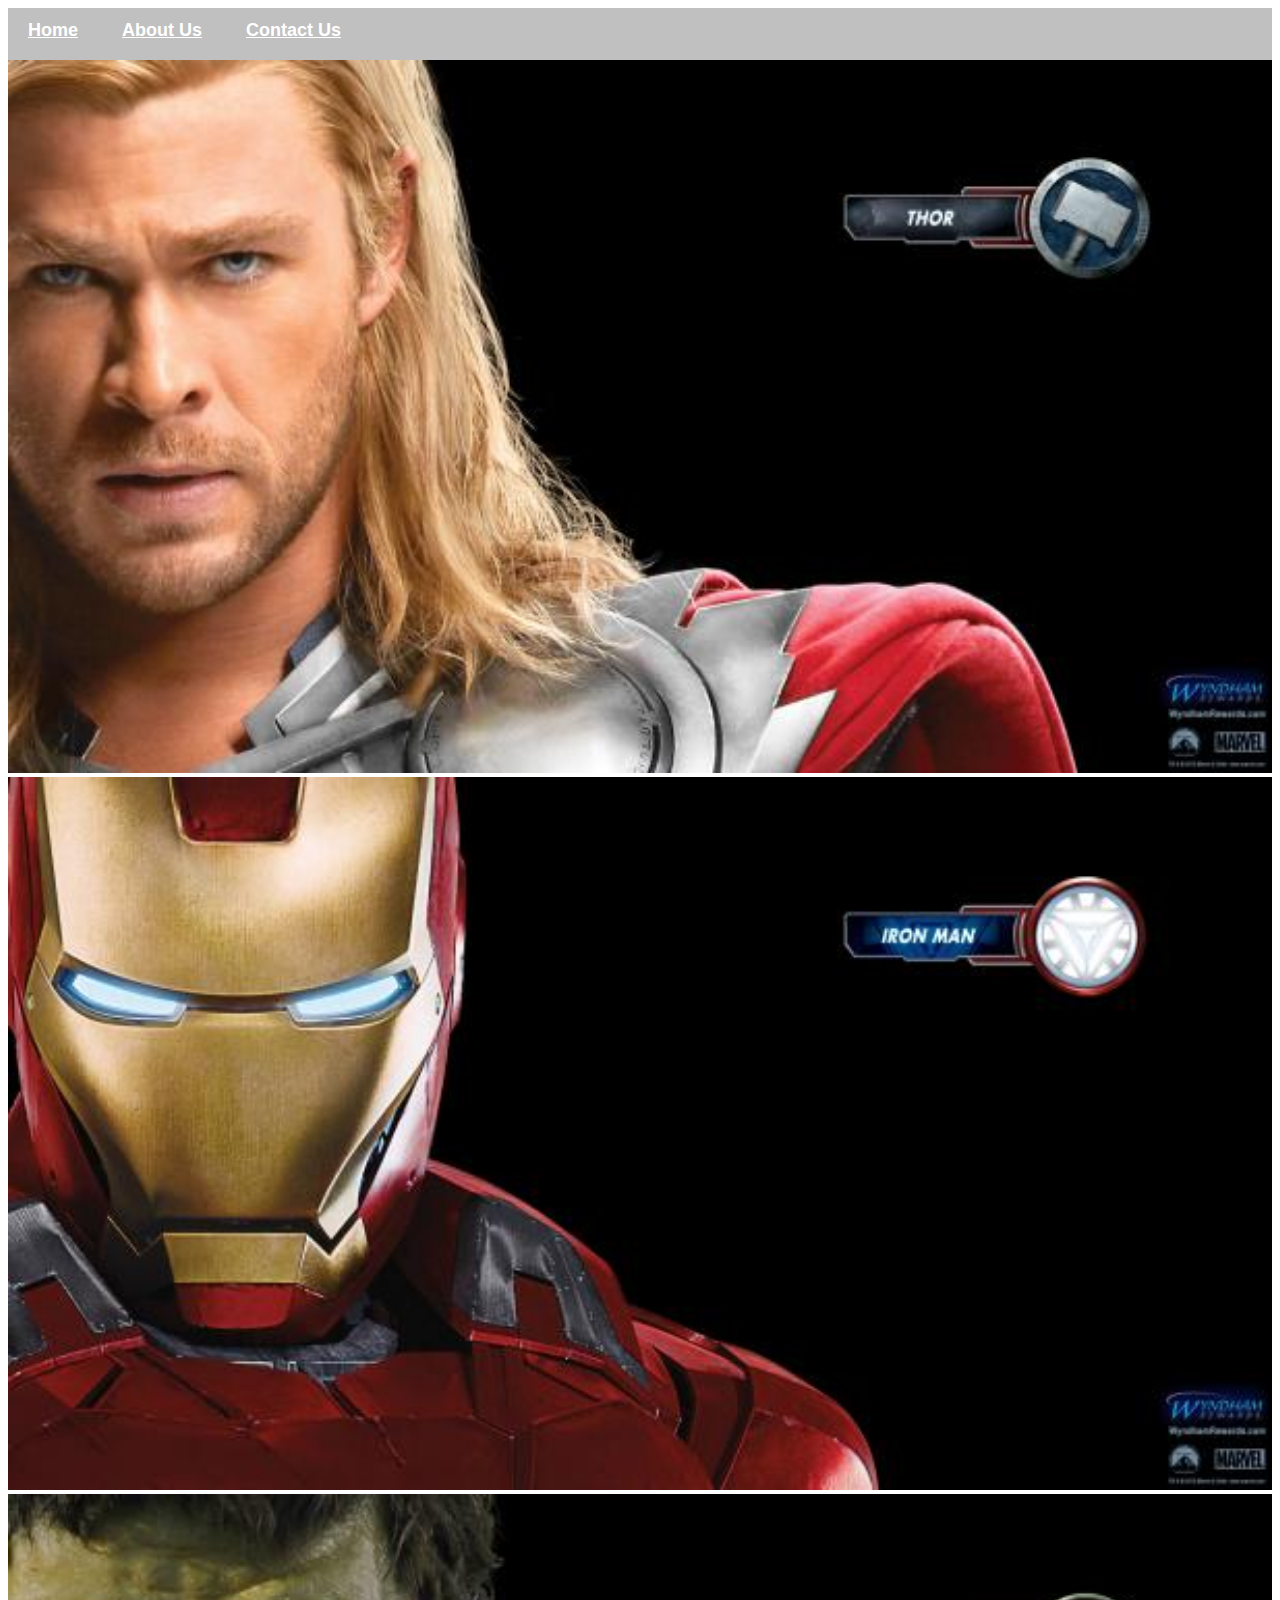
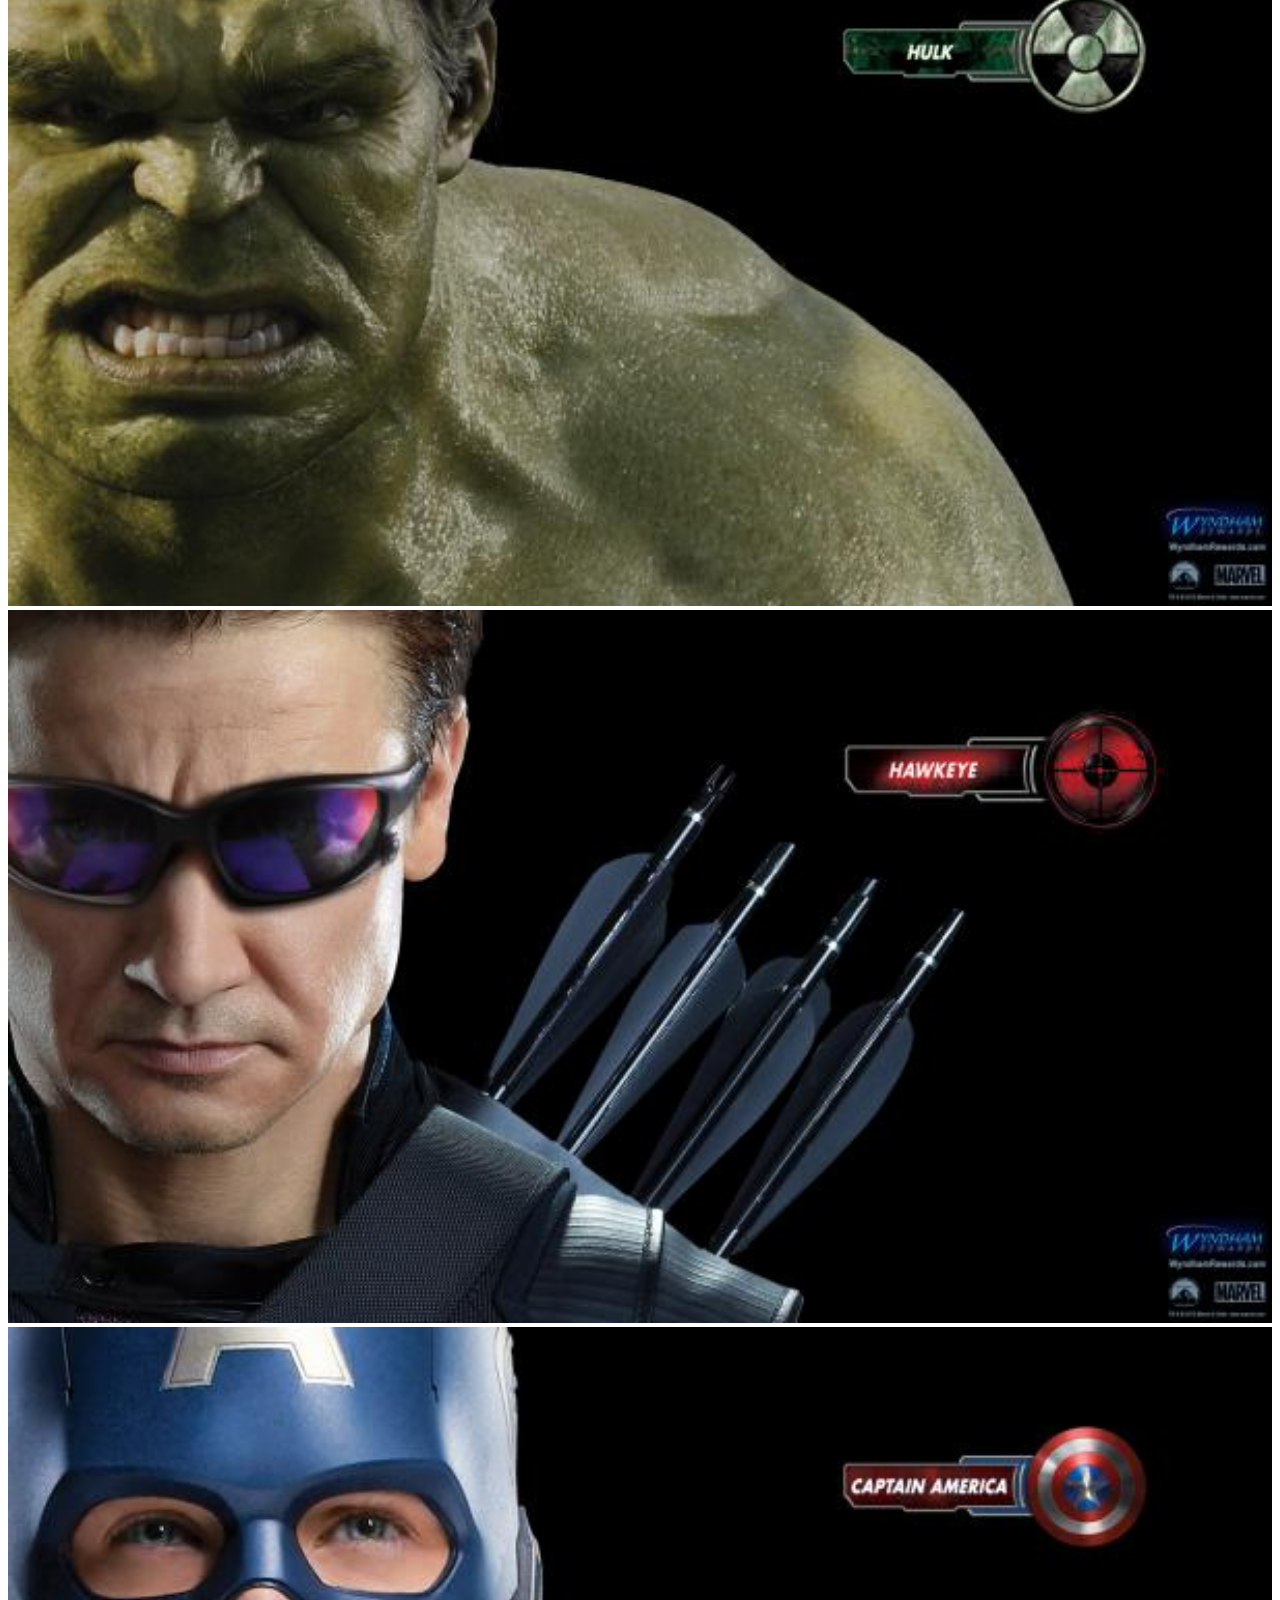
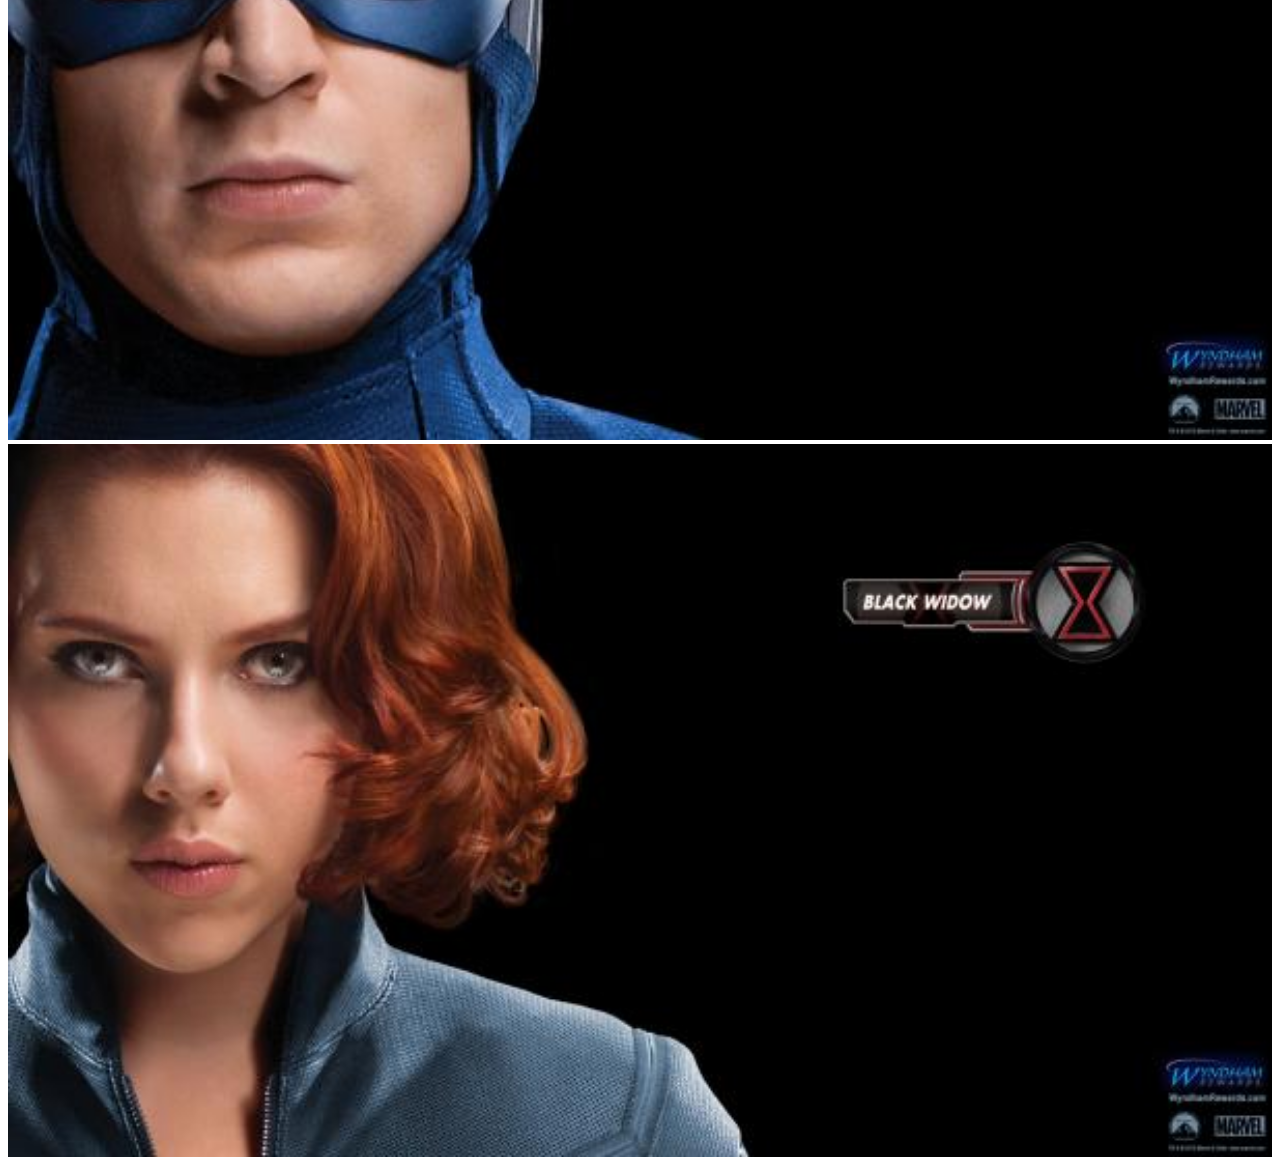
<file: index.html>
<!DOCTYPE html>
<html>
    <head>
        <link rel="stylesheet" href="style.css">
    </head>
    <body>
        <div id="menu">
            <a href="index.html">Home</a>
            <a href="about.html">About Us</a>
            <a href="contact.html">Contact Us</a>
        </div>
        <div class="gallery">
           <a href="avenger-1.html"><img src="images/avengers_01.jpg"></a>
           <a href="avenger-2.html"><img src="images/avengers_02.jpg"></a>
           <a href="avenger-3.html"><img src="images/avengers_03.jpg"></a>
           <a href="avenger-4.html"><img src="images/avengers_04.jpg"></a>
           <a href="avenger-5.html"><img src="images/avengers_05.jpg"></a>
           <a href="avenger-6.html"><img src="images/avengers_06.jpg"></a>
        </div>
    </body>
</html>
</file>
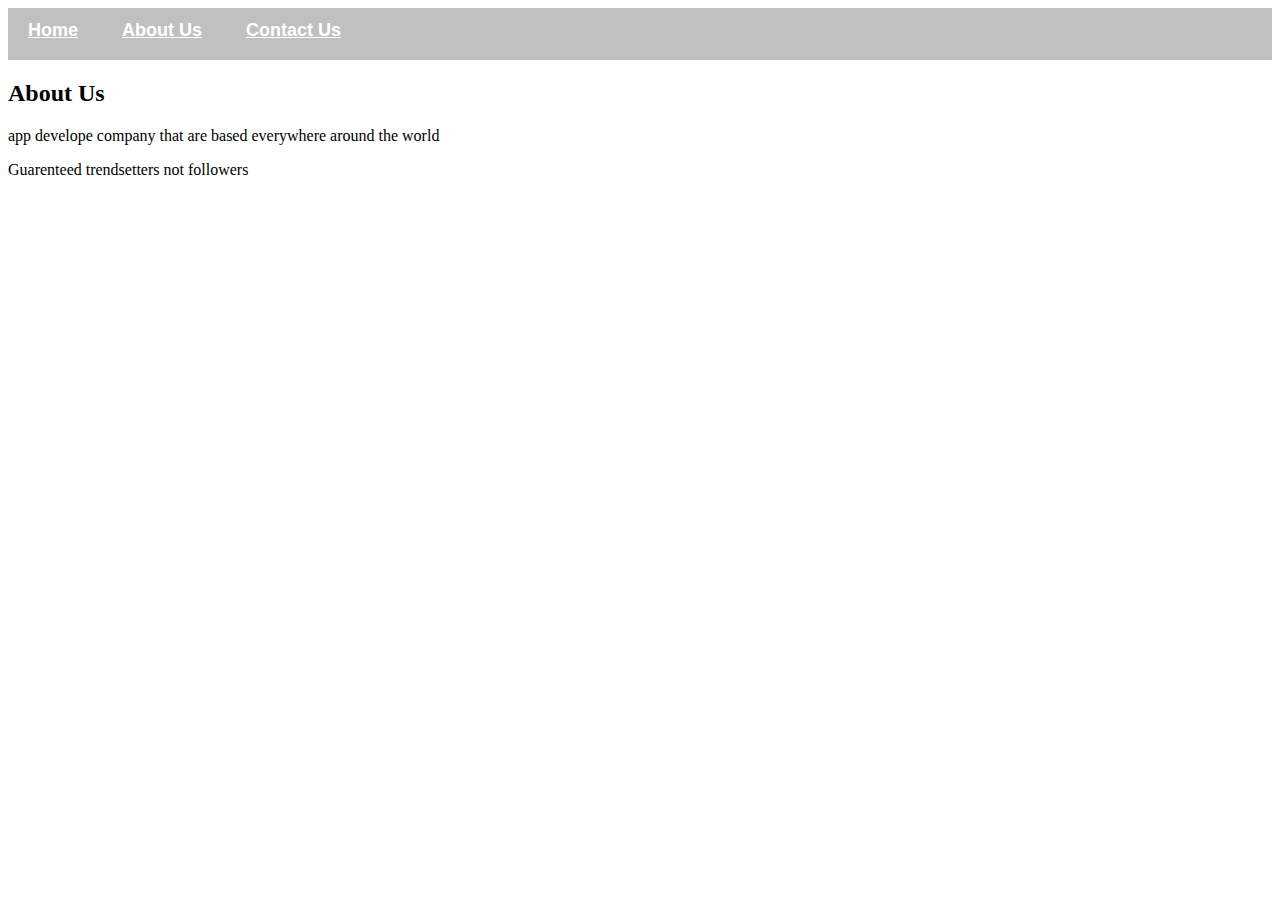
<file: about.html>
<!DOCTYPE html>
<html>
    <head>
        <link rel="stylesheet" href="style.css">
    </head>
    <body>
        <div id="menu">
            <a href="index.html">Home</a>
            <a href="about.html">About Us</a>
            <a href="contact.html">Contact Us</a>
        </div>
        <h2>About Us</h2>
        <p>app develope company that are based everywhere around the world</p>
        <p>Guarenteed trendsetters not followers </p>
    </body>
</html>
</file>
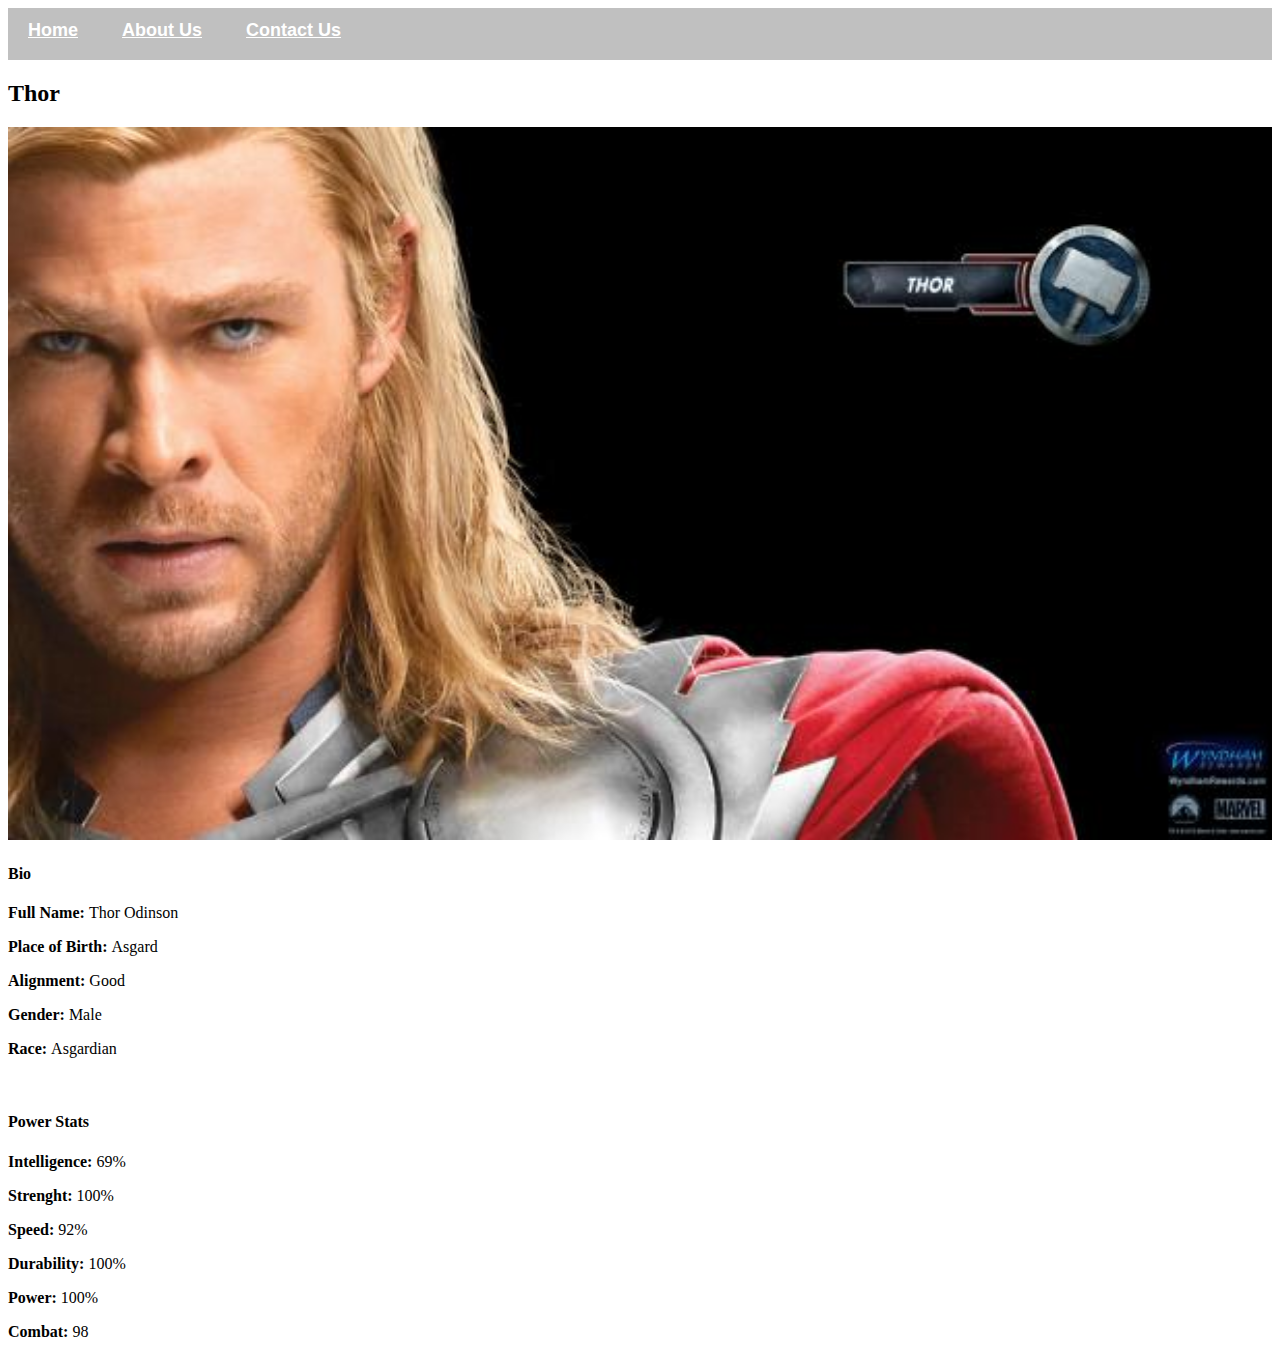
<file: avenger-1.html>
<!DOCTYPE html>
<html>
    <head>
        <link rel="stylesheet" href="style.css">
    </head>
    <body>
        <div id="menu">
            <a href="index.html">Home</a>
            <a href="about.html">About Us</a>
            <a href="contact.html">Contact Us</a>
        </div>
        <h2>Thor</h2>
        <div class="gallery">
            <img src="images/avengers_01.jpg">
        </div>
        <h4>Bio</h4>
        <p><b>Full Name: </b>Thor Odinson</p>
        <p><b>Place of Birth: </b>Asgard</p>
        <p><b>Alignment: </b>Good</p>
        <p><b>Gender: </b>Male</p>
        <p><b>Race: </b>Asgardian</p>
        <br/>
        <h4>Power Stats</h4>
        <p><b>Intelligence: </b>69%</p>
        <p><b>Strenght: </b>100%</p>
        <p><b>Speed: </b>92%</p>
        <p><b>Durability: </b>100%</p>
        <p><b>Power: </b>100%</p>
        <p><b>Combat: </b>98</p>
    </body>
</html>
</file>
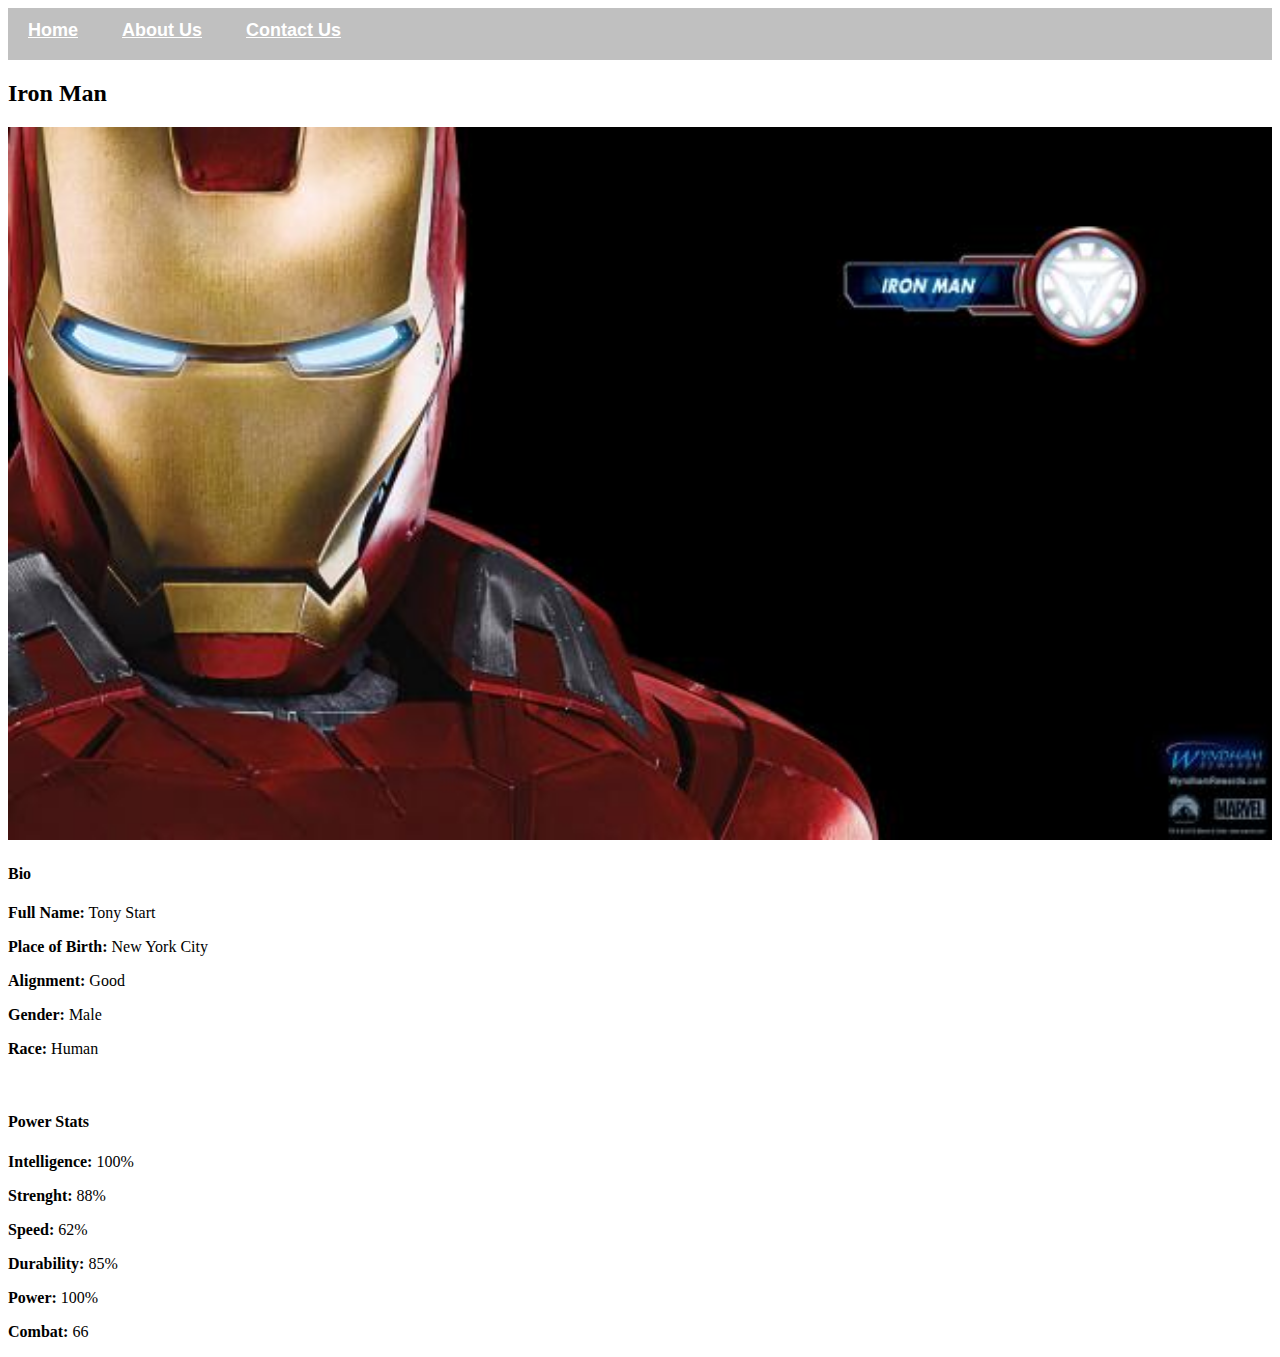
<file: avenger-2.html>
<!DOCTYPE html>
<html>
    <head>
        <link rel="stylesheet" href="style.css">
    </head>
    <body>
        <div id="menu">
            <a href="index.html">Home</a>
            <a href="about.html">About Us</a>
            <a href="contact.html">Contact Us</a>
        </div>
        <h2>Iron Man</h2>
        <div class="gallery">
            <img src="images/avengers_02.jpg">
        </div>
        <h4>Bio</h4>
        <p><b>Full Name:</b> Tony Start</p>
        <p><b>Place of Birth:</b> New York City</p>
        <p><b>Alignment:</b> Good</p>
        <p><b>Gender:</b> Male</p>
        <p><b>Race:</b> Human</p>
        <br/>
        <h4>Power Stats</h4>
        <p><b>Intelligence:</b> 100%</p>
        <p><b>Strenght:</b> 88%</p>
        <p><b>Speed:</b> 62%</p>
        <p><b>Durability:</b> 85%</p>
        <p><b>Power:</b> 100%</p>
        <p><b>Combat:</b> 66</p>
    </body>
</html>
</file>
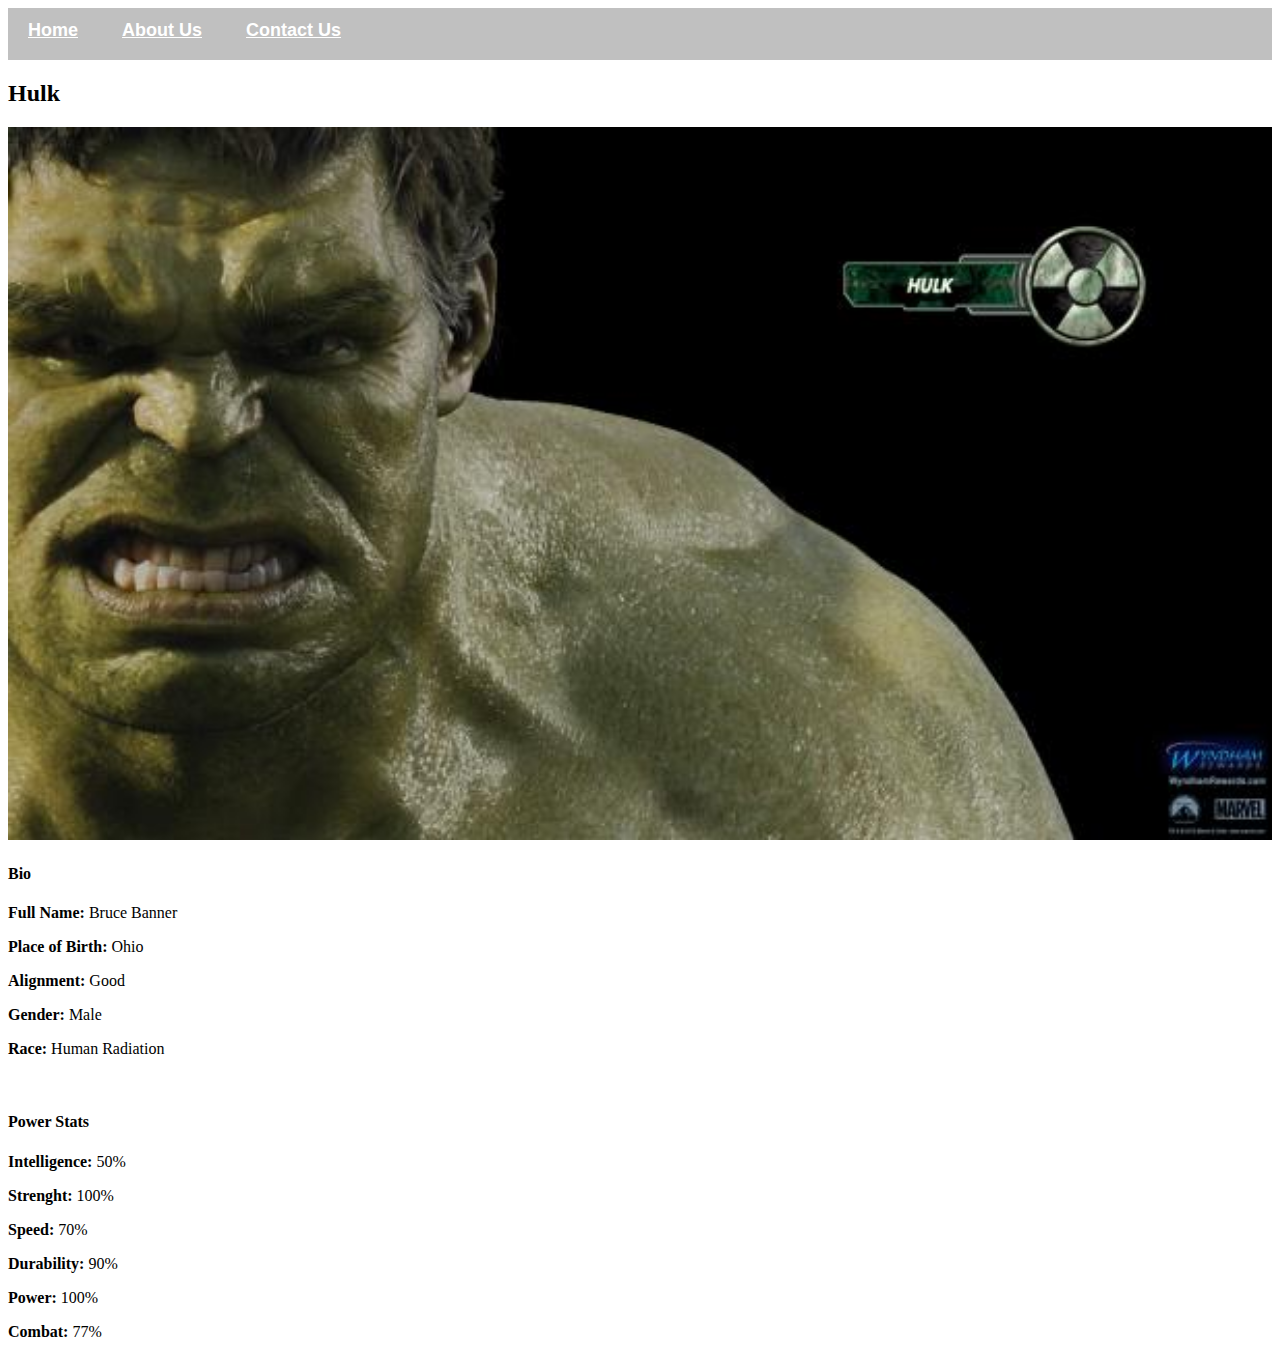
<file: avenger-3.html>
<!DOCTYPE html>
<html>
    <head>
        <link rel="stylesheet" href="style.css">
    </head>
    <body>
        <div id="menu">
            <a href="index.html">Home</a>
            <a href="about.html">About Us</a>
            <a href="contact.html">Contact Us</a>
        </div>
        <h2>Hulk</h2>
        <div class="gallery">
            <img src="images/avengers_03.jpg">
        </div>
        <h4>Bio</h4>
        <p><b>Full Name:</b> Bruce Banner</p>
        <p><b>Place of Birth:</b> Ohio</p>
        <p><b>Alignment:</b> Good</p>
        <p><b>Gender:</b> Male</p>
        <p><b>Race:</b> Human Radiation</p>
        <br/>
        <h4>Power Stats</h4>
        <p><b>Intelligence:</b> 50%</p>
        <p><b>Strenght:</b> 100%</p>
        <p><b>Speed:</b> 70%</p>
        <p><b>Durability:</b> 90%</p>
        <p><b>Power:</b> 100%</p>
        <p><b>Combat:</b> 77%</p>
    </body>
</html>
</file>
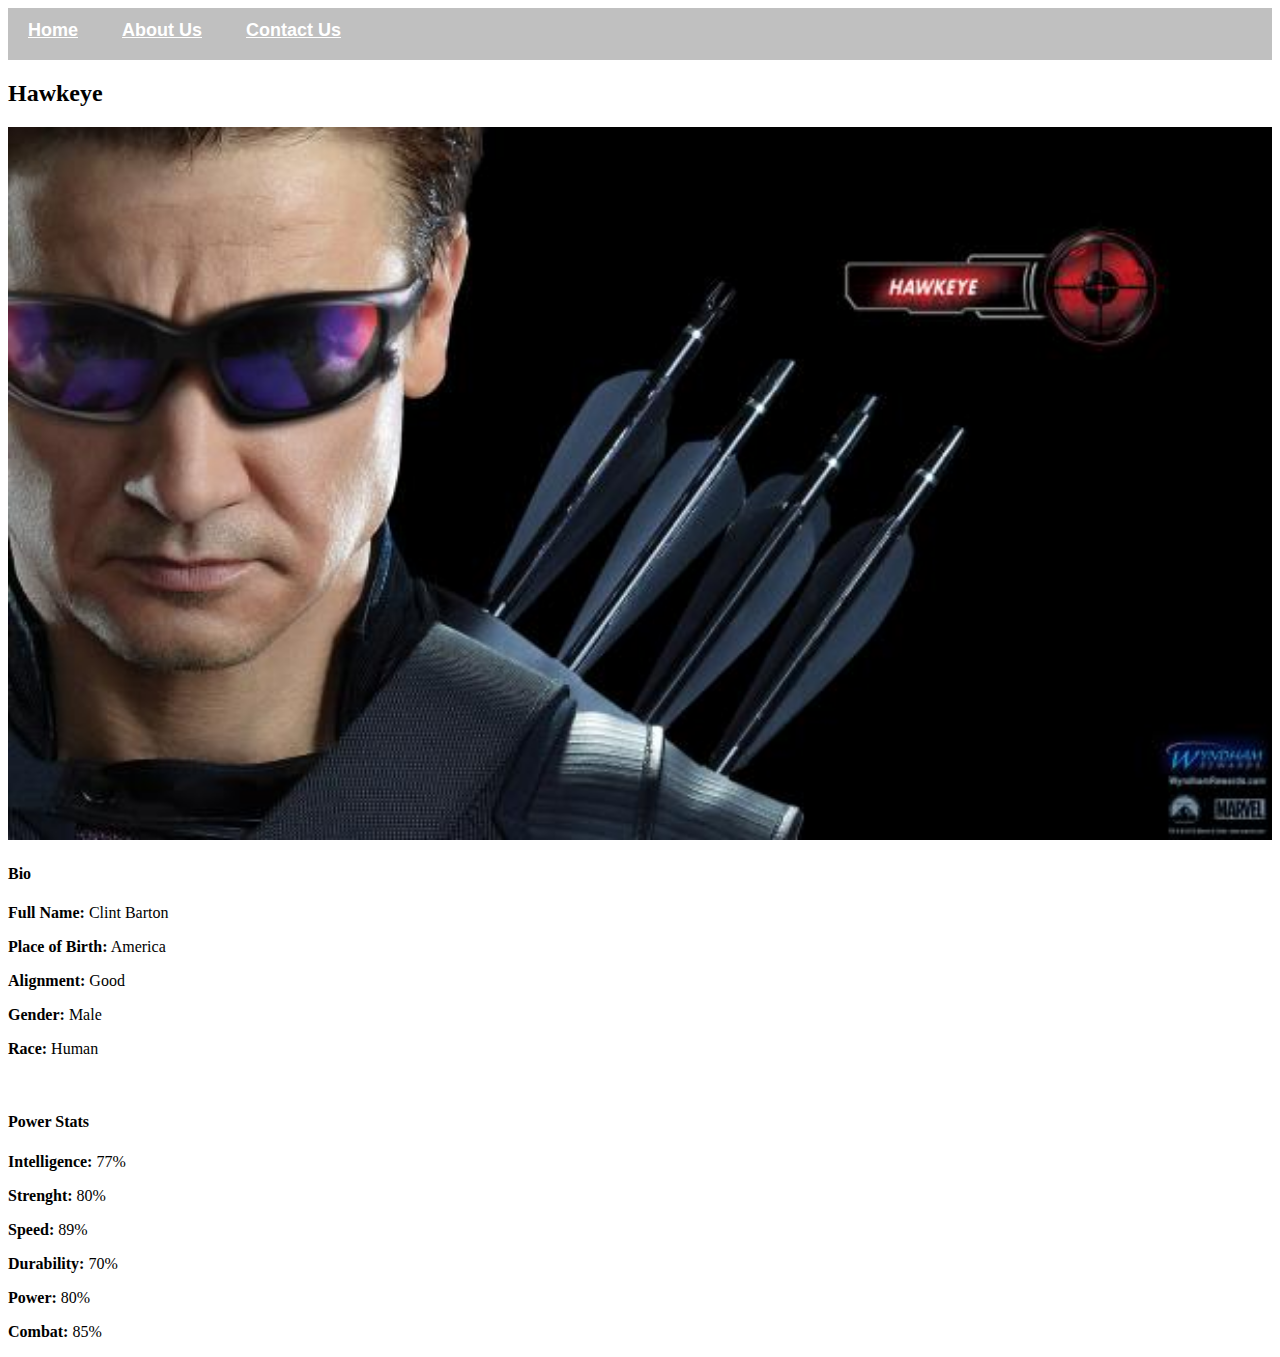
<file: avenger-4.html>
<!DOCTYPE html>
<html>
    <head>
        <link rel="stylesheet" href="style.css">
    </head>
    <body>
        <div id="menu">
            <a href="index.html">Home</a>
            <a href="about.html">About Us</a>
            <a href="contact.html">Contact Us</a>
        </div>
        <h2>Hawkeye</h2>
        <div class="gallery">
            <img src="images/avengers_04.jpg">
        </div>
        <h4>Bio</h4>
        <p><b>Full Name:</b> Clint Barton</p>
        <p><b>Place of Birth:</b> America</p>
        <p><b>Alignment:</b> Good</p>
        <p><b>Gender:</b> Male</p>
        <p><b>Race:</b> Human</p>
        <br/>
        <h4>Power Stats</h4>
        <p><b>Intelligence:</b> 77%</p>
        <p><b>Strenght:</b> 80%</p>
        <p><b>Speed:</b> 89%</p>
        <p><b>Durability:</b> 70%</p>
        <p><b>Power:</b> 80%</p>
        <p><b>Combat:</b> 85%</p>
        
    </body>
</html>
</file>
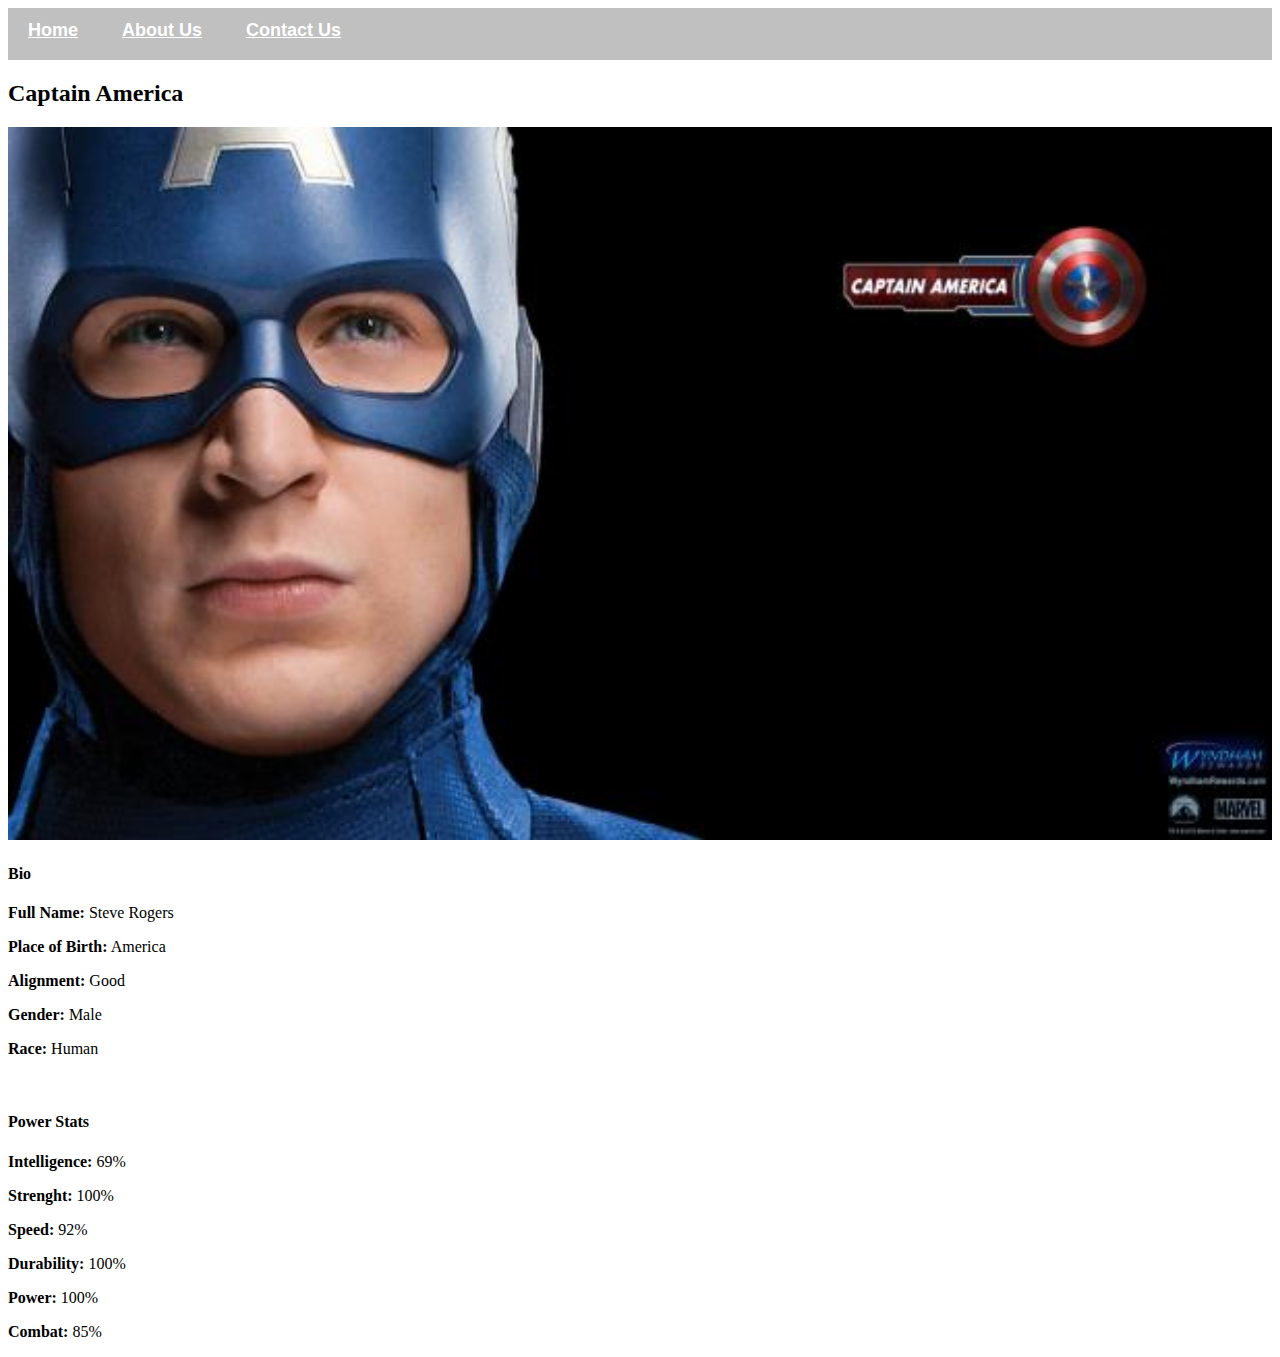
<file: avenger-5.html>
<!DOCTYPE html>
<html>
    <head>
        <link rel="stylesheet" href="style.css">
    </head>
    <body>
        <div id="menu">
            <a href="index.html">Home</a>
            <a href="about.html">About Us</a>
            <a href="contact.html">Contact Us</a>
        </div>
        <h2>Captain America</h2>
        <div class="gallery">
            <img src="images/avengers_05.jpg">
        </div>
        <h4>Bio</h4>
        <p><b>Full Name:</b> Steve Rogers</p>
        <p><b>Place of Birth:</b> America</p>
        <p><b>Alignment:</b> Good</p>
        <p><b>Gender:</b> Male</p>
        <p><b>Race:</b> Human</p>
        <br/>
        <h4>Power Stats</h4>
        <p><b>Intelligence:</b> 69%</p>
        <p><b>Strenght:</b> 100%</p>
        <p><b>Speed:</b> 92%</p>
        <p><b>Durability:</b> 100%</p>
        <p><b>Power:</b> 100%</p>
        <p><b>Combat:</b> 85%</p>
        
    </body>

</html>
</file>
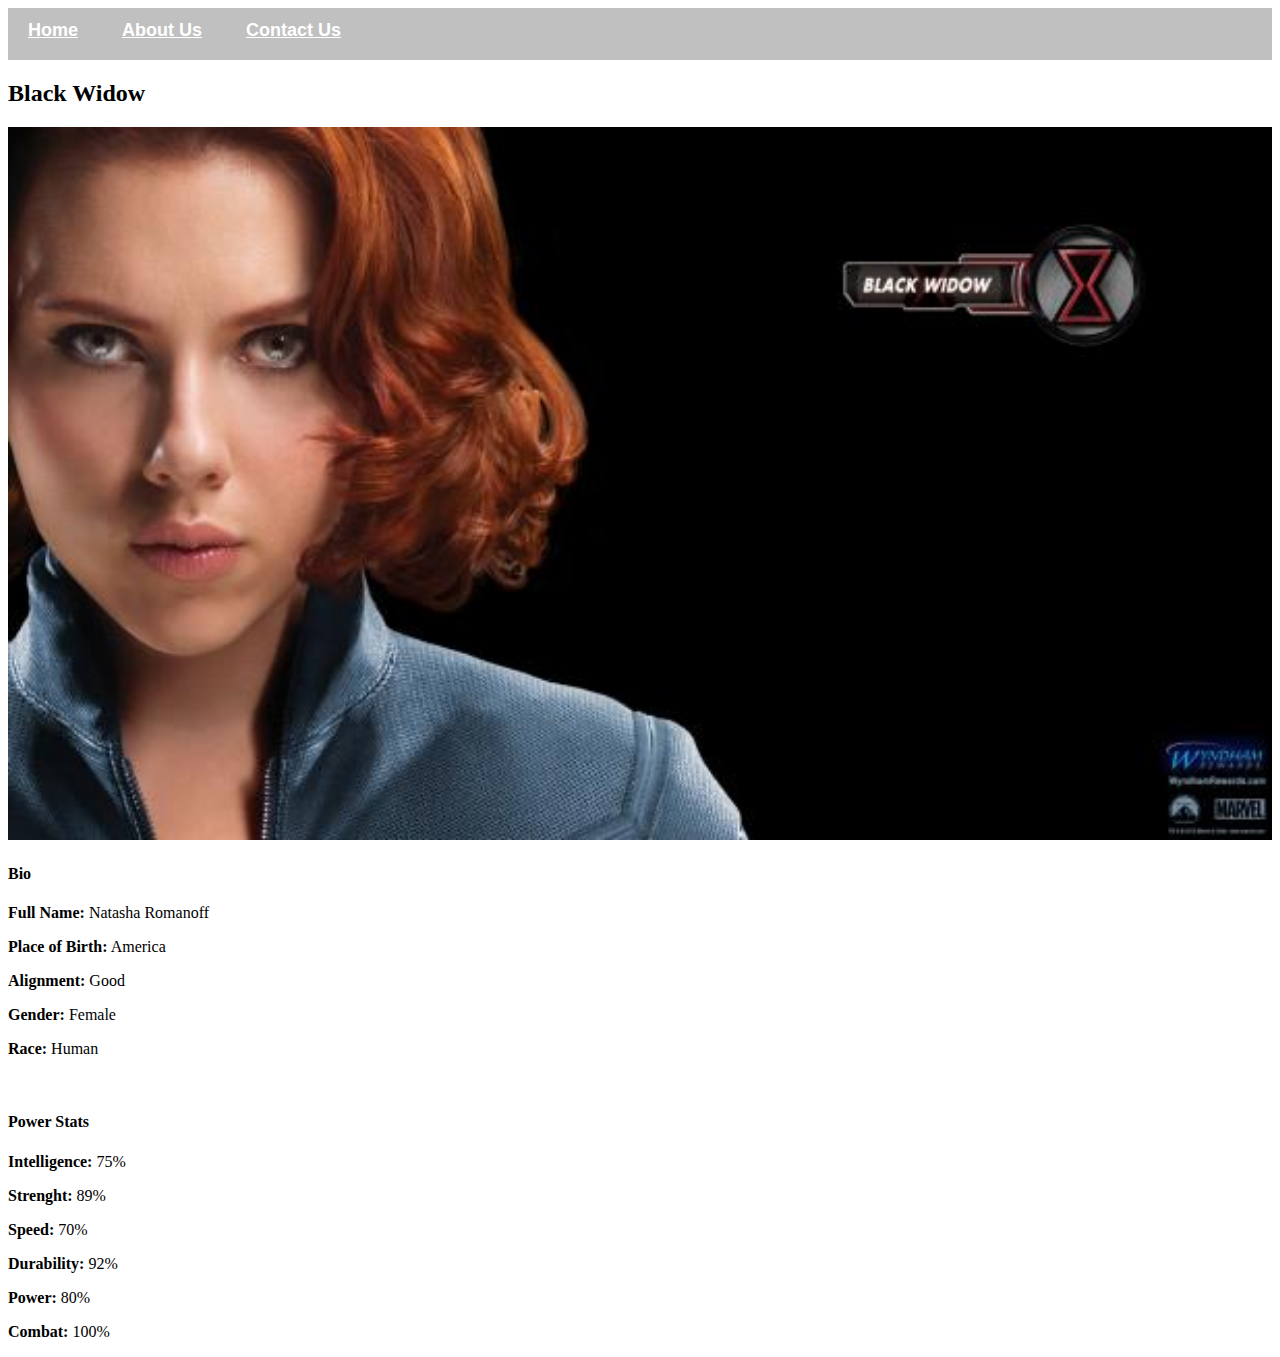
<file: avenger-6.html>
<!DOCTYPE html>
<html>
    <head>
        <link rel="stylesheet" href="style.css">
    </head>
    <body>
        <div id="menu">
            <a href="index.html">Home</a>
            <a href="about.html">About Us</a>
            <a href="contact.html">Contact Us</a>
            
        </div>
        <h2>Black Widow</h2>
        <div class="gallery">
            <img src="images/avengers_06.jpg">
        </div>
        <h4>Bio</h4>
        <p><b>Full Name:</b> Natasha Romanoff</p>
        <p><b>Place of Birth:</b> America</p>
        <p><b>Alignment:</b> Good</p>
        <p><b>Gender:</b> Female</p>
        <p><b>Race:</b> Human</p>
        <br/>
        <h4>Power Stats</h4>
        <p><b>Intelligence:</b> 75%</p>
        <p><b>Strenght:</b> 89%</p>
        <p><b>Speed:</b> 70%</p>
        <p><b>Durability:</b> 92%</p>
        <p><b>Power:</b> 80%</p>
        <p><b>Combat:</b> 100%</p>
        
        
    </body>
</html>
</file>
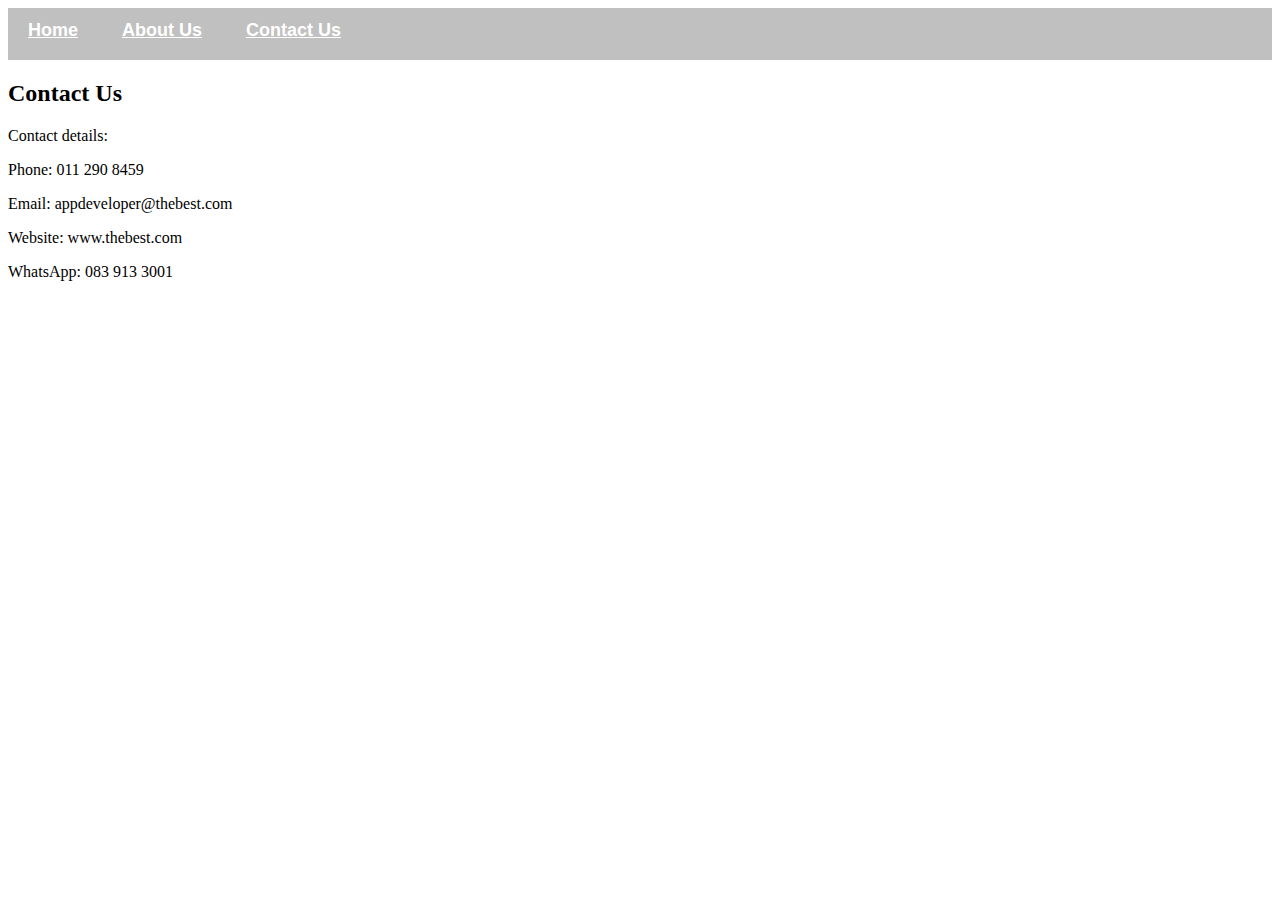
<file: contact.html>
<!DOCTYPE html>
<html>
    <head>
        <link rel="stylesheet" href="style.css">
    </head>
    <body>
        <div id="menu">
            <a href="index.html">Home</a>
            <a href="about.html">About Us</a>
            <a href="contact.html">Contact Us</a>
        </div>
        <h2>Contact Us</h2>
        <p>Contact details:</p>
        <p>Phone: 011 290 8459</p>
        <p>Email: appdeveloper@thebest.com</p>
        <p>Website: www.thebest.com</p>
        <p>WhatsApp: 083 913 3001</p>
    </body>
</html>
</file>
<file: style.css>
.gallery img{
    width: 100%;
}

#menu{
    width: 100%;
    height: 40px;
    background-color: silver;
    padding-top: 12px;
}

#menu a{
    color:white;
    font-family: Arial, Helvetica, sans-serif;
    font-size: 18px;
    font-weight: 800;

    padding-left: 20px;
    padding-right: 20px;
}

#menu a:hover{
    color:grey;
}
</file>
